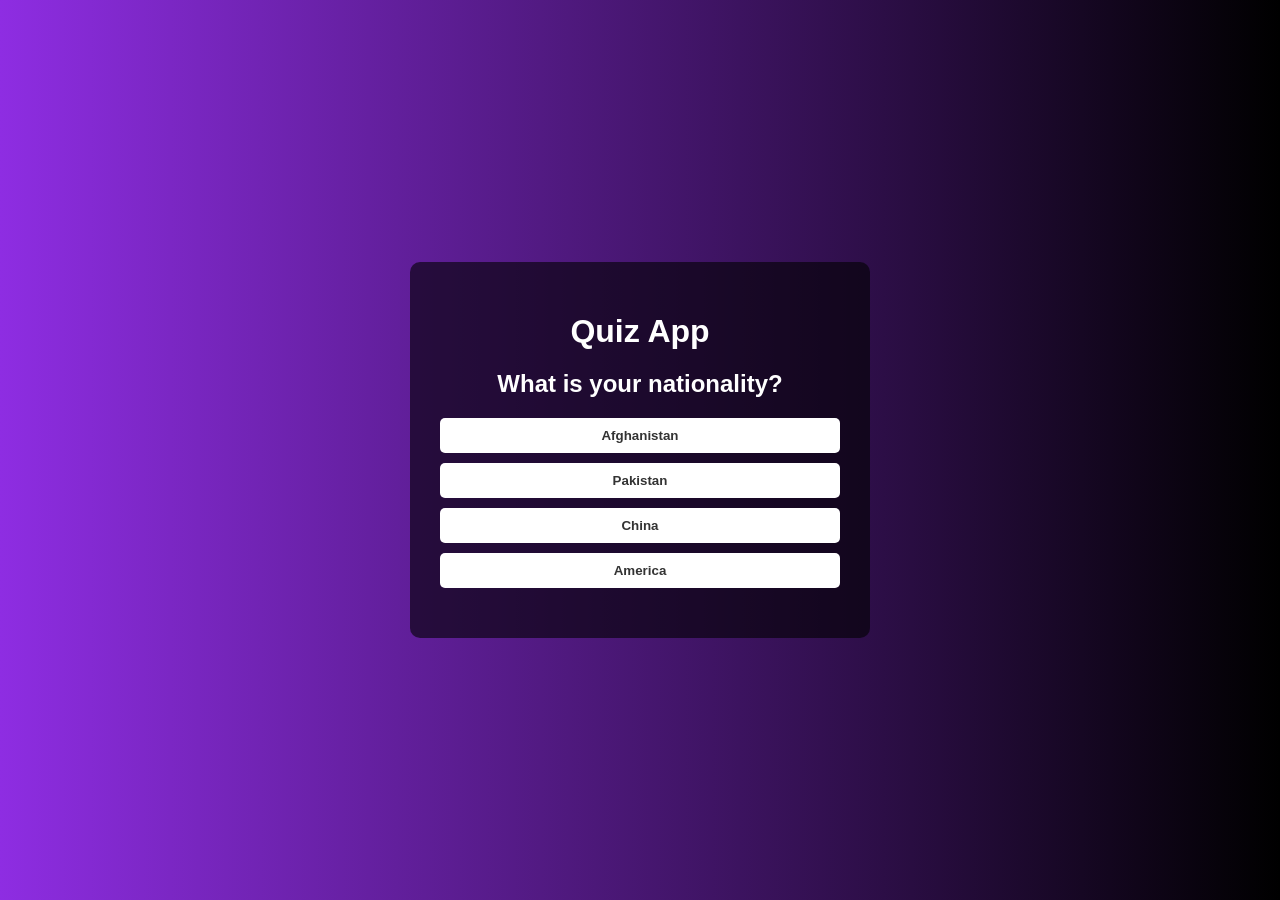
<file: index.html>
<!DOCTYPE html>
<html lang="en">
<head>
  <meta charset="UTF-8">
  <title>Quiz App</title>
  <link rel="stylesheet" href="style.css">
</head>
<body>
  <div class="quiz-container">
    <h1>Quiz App</h1>
    <div id="quiz">
      <h2 id="question">Question text</h2>
      <div id="options"></div>
      <button id="next-btn">Next</button>
      <button id="restart-btn" style="display: none;">Restart Quiz</button>
      <div id="score-container"></div>
    </div>
  </div>

  <script src="index.js"></script>
</body>
</html>
</file>
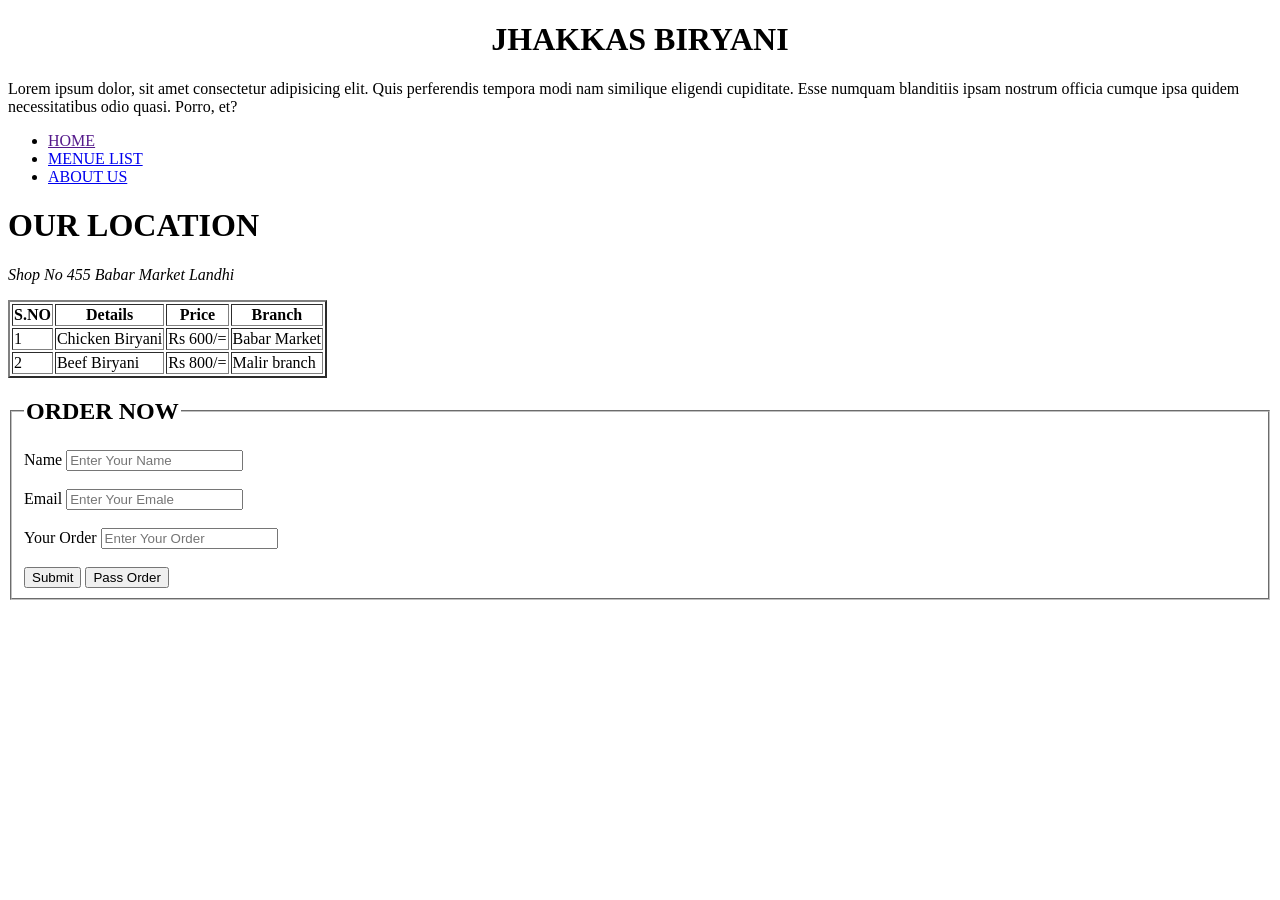
<file: class 7 code/index.html>
<!DOCTYPE html>
<html lang="en">

<head>
    <meta charset="UTF-8">
    <meta name="viewport" content="width=device-width, initial-scale=1.0">
    <title>Document</title>
</head>

<body>
    <h1 style="text-align: center;">JHAKKAS BIRYANI</h1>
    <p>Lorem ipsum dolor, sit amet consectetur adipisicing elit. Quis perferendis tempora modi nam similique eligendi
        cupiditate. Esse numquam blanditiis ipsam nostrum officia cumque ipsa quidem necessitatibus odio quasi. Porro,
        et?</p>
    <ul>
        <li><a href="">HOME</a></li>
        <li><a href="menue.html">MENUE LIST</a></li>
        <li><a href="about us.html">ABOUT US</a></li>
    </ul>
    <h1>OUR LOCATION</h1>
    <P> <i>Shop No 455 Babar Market Landhi</i></P>
    <table border="2px">
        <tr>
            <th>S.NO</th>
            <th>Details</th>
            <th>Price</th>
            <th>Branch</th>
        </tr>
        <tr>
            <td>1</td>
            <td>Chicken Biryani</td>
            <td>Rs 600/=</td>
            <td>Babar Market</td>
        </tr>
        <tr>
            <td>2</td>
            <td>Beef Biryani</td>
            <td>Rs 800/=</td>
            <td>Malir branch</td>
        </tr>
    </table>
    <fieldset>
        <legend>
            <h2>ORDER NOW</h2>
        </legend>
        <label for="Name">Name</label>
        <input type="text" name="username" placeholder="Enter Your Name"><br>
        <br>
        <label for="Email">Email</label>
        <input type="text" name="Email" required="required" placeholder="Enter Your Emale"><br><br>
        <label for="Your Order">Your Order</label>
        <input type="text" placeholder="Enter Your Order">
        <br><br>
        <input type="submit">
        <button>Pass Order</button>
    </fieldset><br><br>

</body>

</html>
</file>
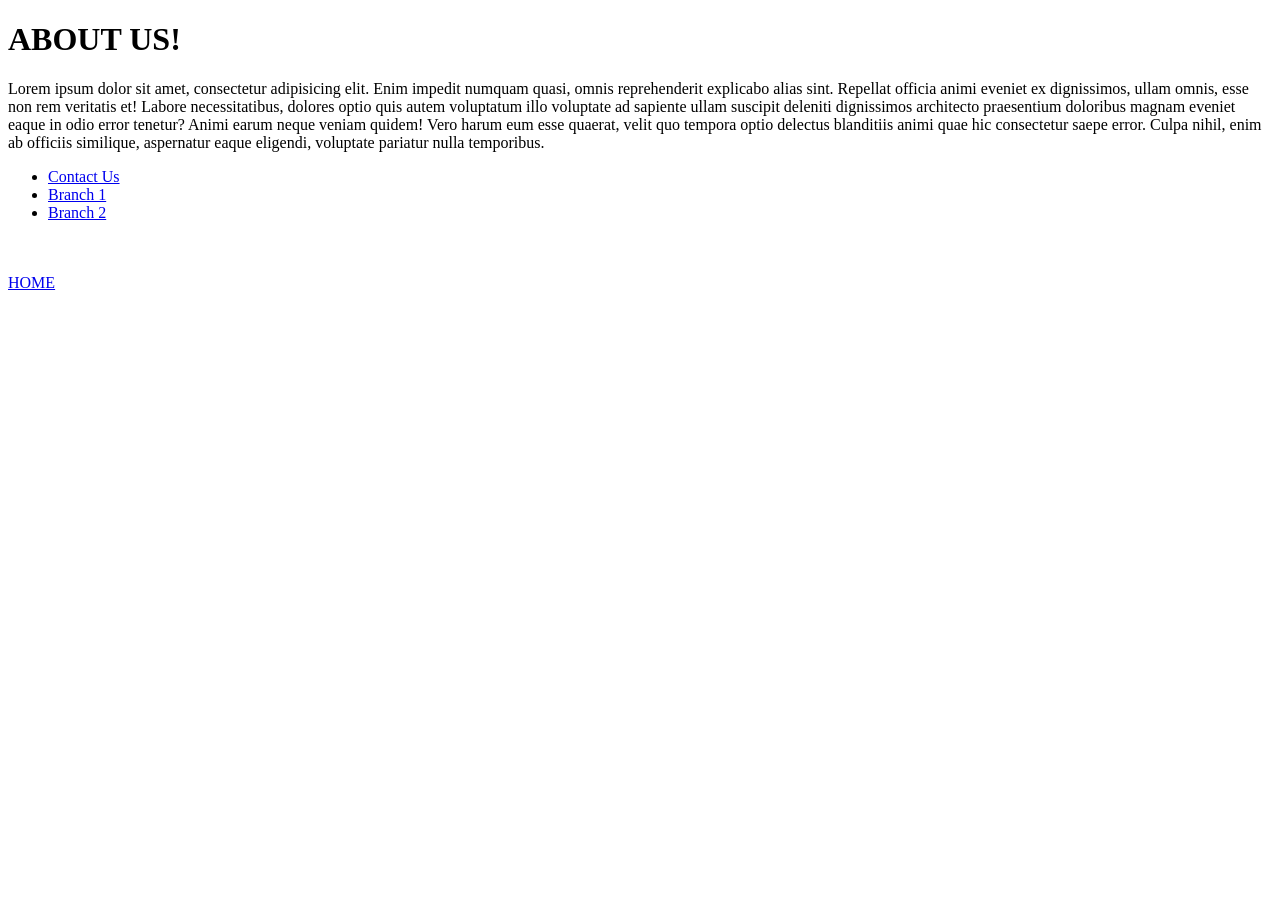
<file: class 7 code/about us.html>
<!DOCTYPE html>
<html lang="en">
<head>
    <meta charset="UTF-8">
    <meta name="viewport" content="width=device-width, initial-scale=1.0">
    <title>food streat</title>
</head>
<body>
    <h1>ABOUT US!</h1>
    <p>Lorem ipsum dolor sit amet, consectetur adipisicing elit. Enim impedit numquam quasi, omnis reprehenderit explicabo alias sint. Repellat officia animi eveniet ex dignissimos, ullam omnis, esse non rem veritatis et!
    Labore necessitatibus, dolores optio quis autem voluptatum illo voluptate ad sapiente ullam suscipit deleniti dignissimos architecto praesentium doloribus magnam eveniet eaque in odio error tenetur? Animi earum neque veniam quidem!
    Vero harum eum esse quaerat, velit quo tempora optio delectus blanditiis animi quae hic consectetur saepe error. Culpa nihil, enim ab officiis similique, aspernatur eaque eligendi, voluptate pariatur nulla temporibus.</p>
    <ul>
        <li><a href="xontact.html">Contact Us</a></li>
        <li><a href="branch1.html">Branch 1</a></li>
        <li><a href="branch2.html">Branch 2</a></li>
    </ul><br><br>
    <a href="index.html">HOME</a>
</body>
</html>
</file>
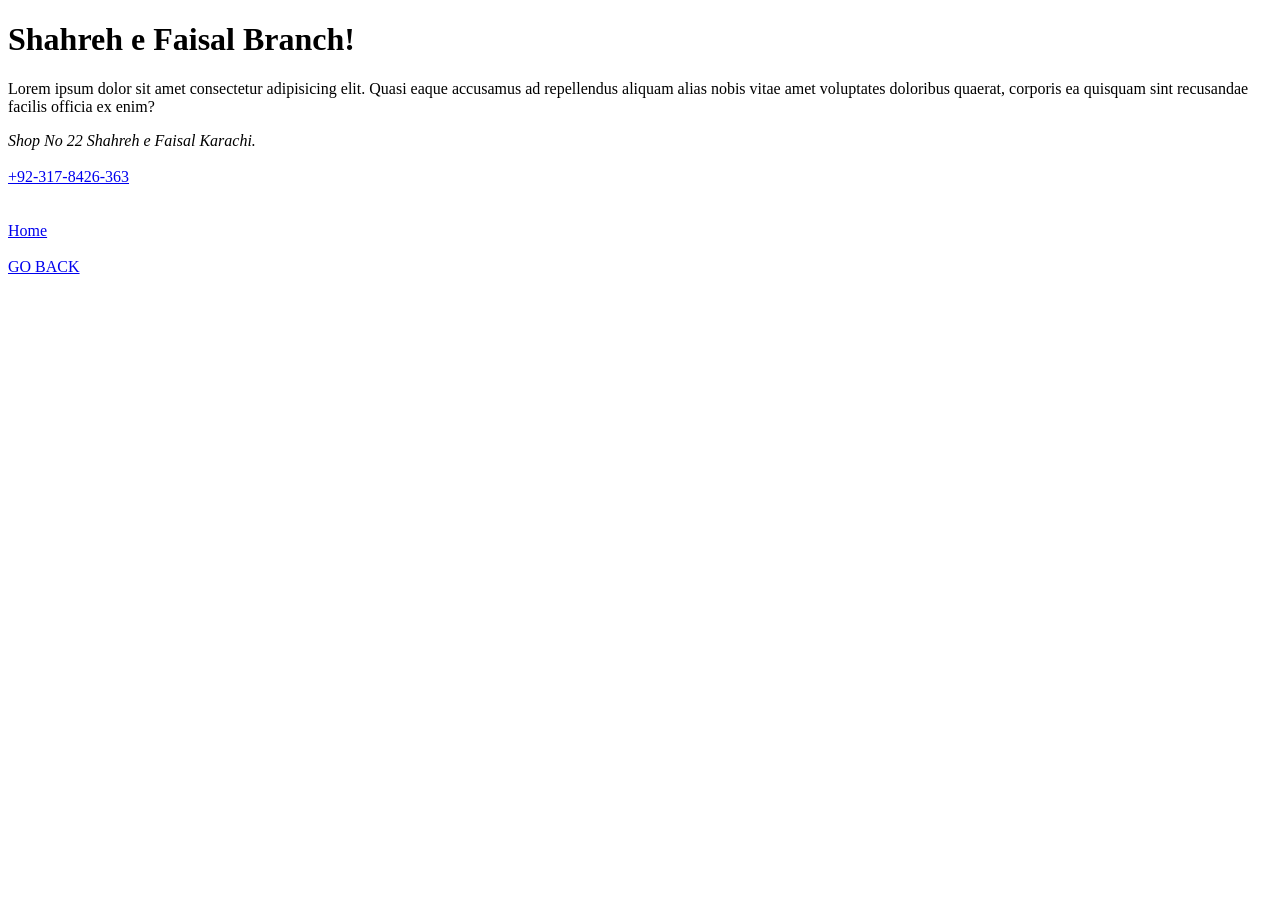
<file: class 7 code/branch1.html>
<!DOCTYPE html>
<html lang="en">
<head>
    <meta charset="UTF-8">
    <meta name="viewport" content="width=device-width, initial-scale=1.0">
    <title>Document</title>
</head>
<body>
    <h1>Shahreh e Faisal Branch!</h1>
    <p>Lorem ipsum dolor sit amet consectetur adipisicing elit. Quasi eaque accusamus ad repellendus aliquam alias nobis vitae amet voluptates doloribus quaerat, corporis ea quisquam sint recusandae facilis officia ex enim?</p>
    <i>Shop No 22 Shahreh e Faisal Karachi. </i><BR></BR>
    <a href="https://wa.link/7xpr9w">+92-317-8426-363</a>
    <br><BR></BR>
    <a href="index.html">Home</a><br><br>
    <a href="about us.html">GO BACK</a>
</body>
</html>
</file>
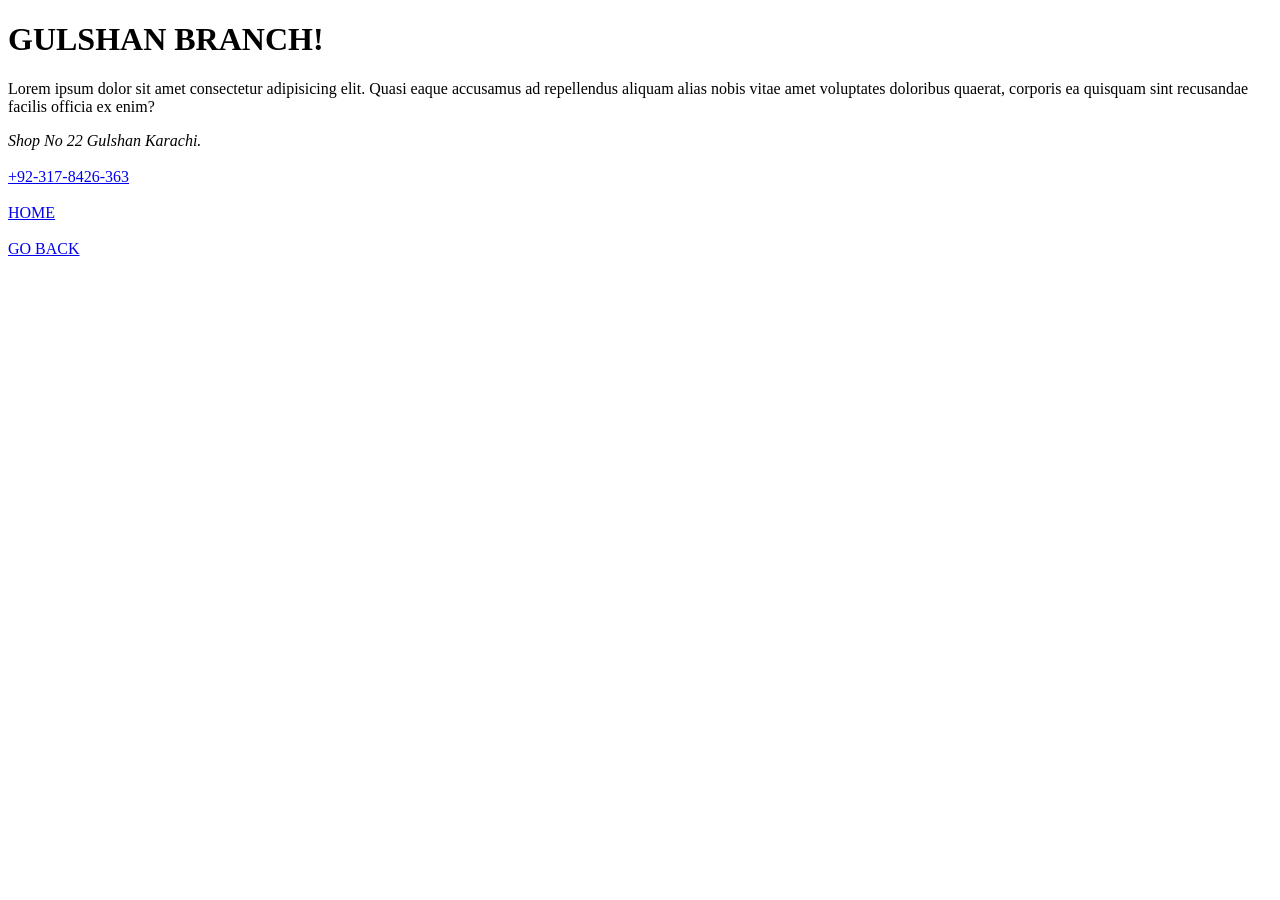
<file: class 7 code/branch2.html>
<!DOCTYPE html>
<html lang="en">
<head>
    <meta charset="UTF-8">
    <meta name="viewport" content="width=device-width, initial-scale=1.0">
    <title>Document</title>
</head>
<body>
    <h1>GULSHAN BRANCH!</h1>
    <p>Lorem ipsum dolor sit amet consectetur adipisicing elit. Quasi eaque accusamus ad repellendus aliquam alias nobis vitae amet voluptates doloribus quaerat, corporis ea quisquam sint recusandae facilis officia ex enim?</p>
    <i>Shop No 22 Gulshan Karachi. </i><br><br>
    <a href="https://wa.link/7xpr9w">+92-317-8426-363</a>
    <br><br>
    <a href="index.html">HOME</a><br><br>
    <a href="about us.html">GO BACK</a>
</body>
</html>
</file>
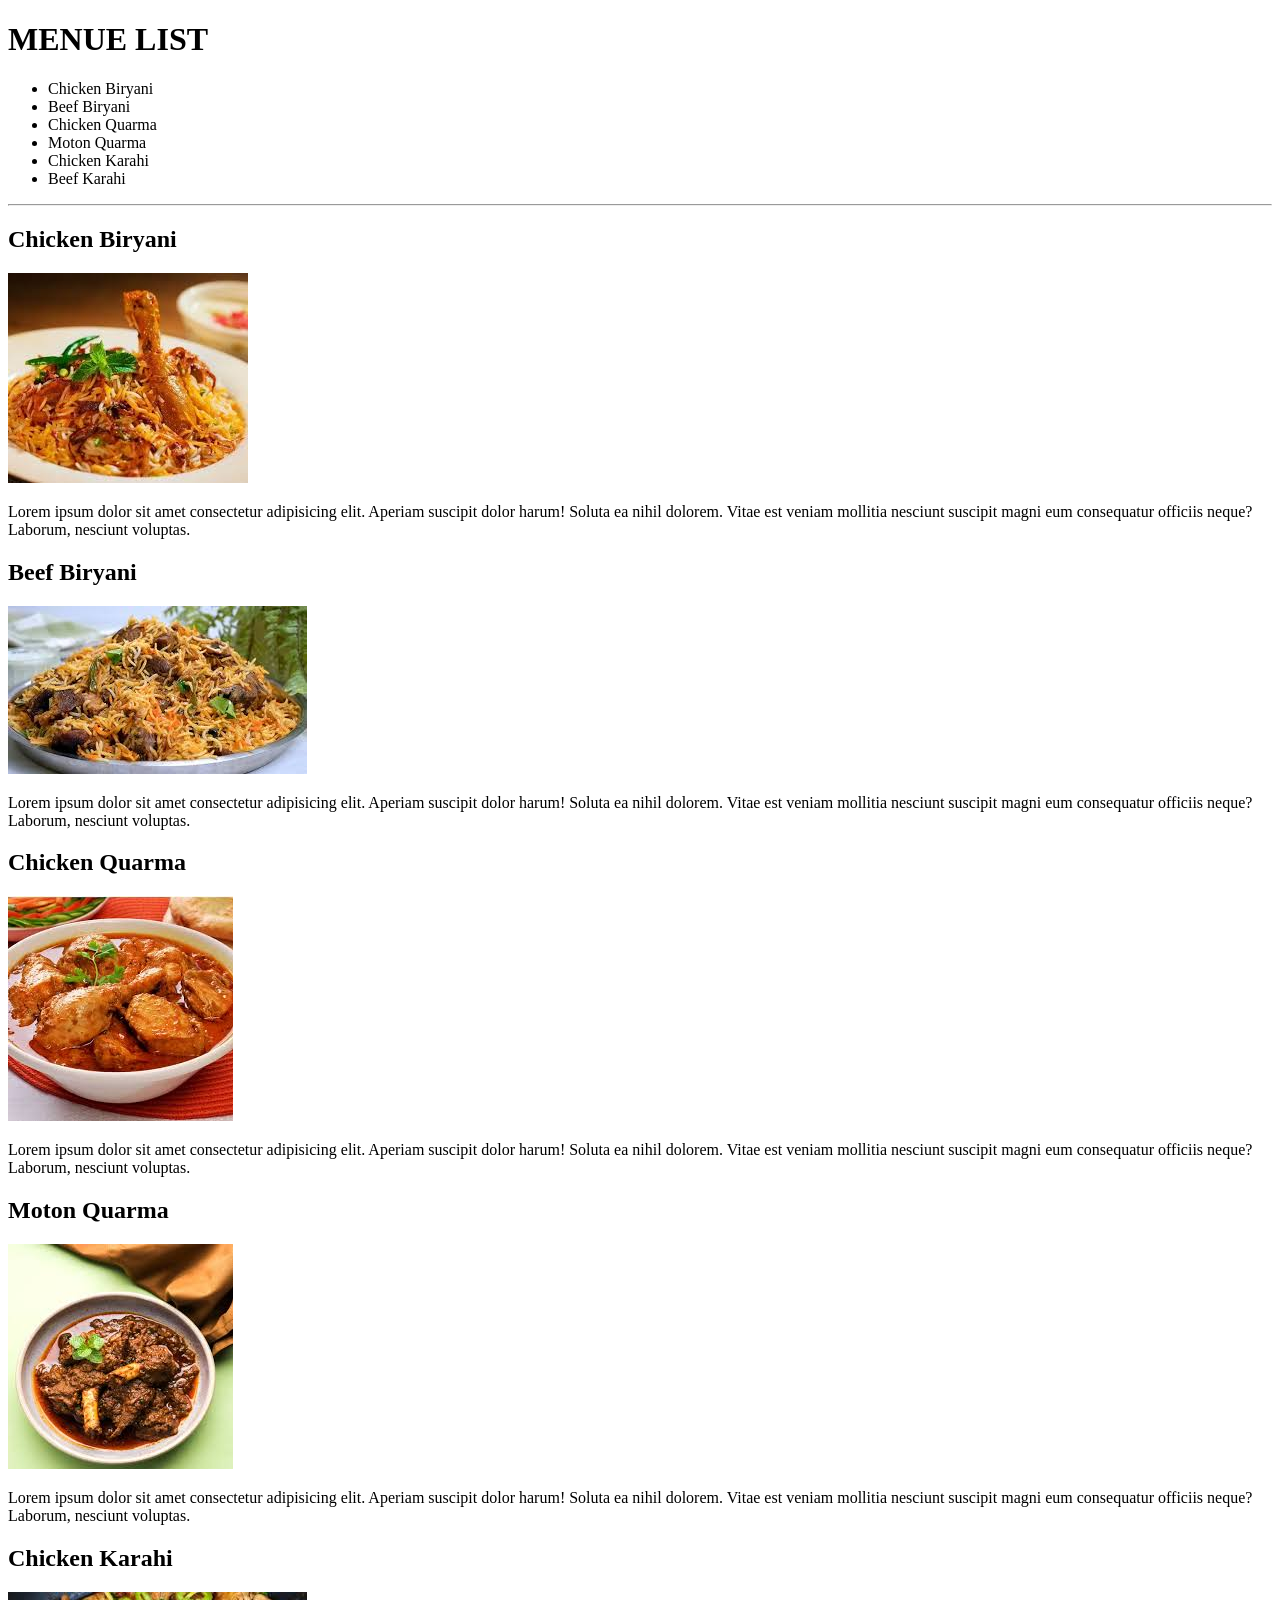
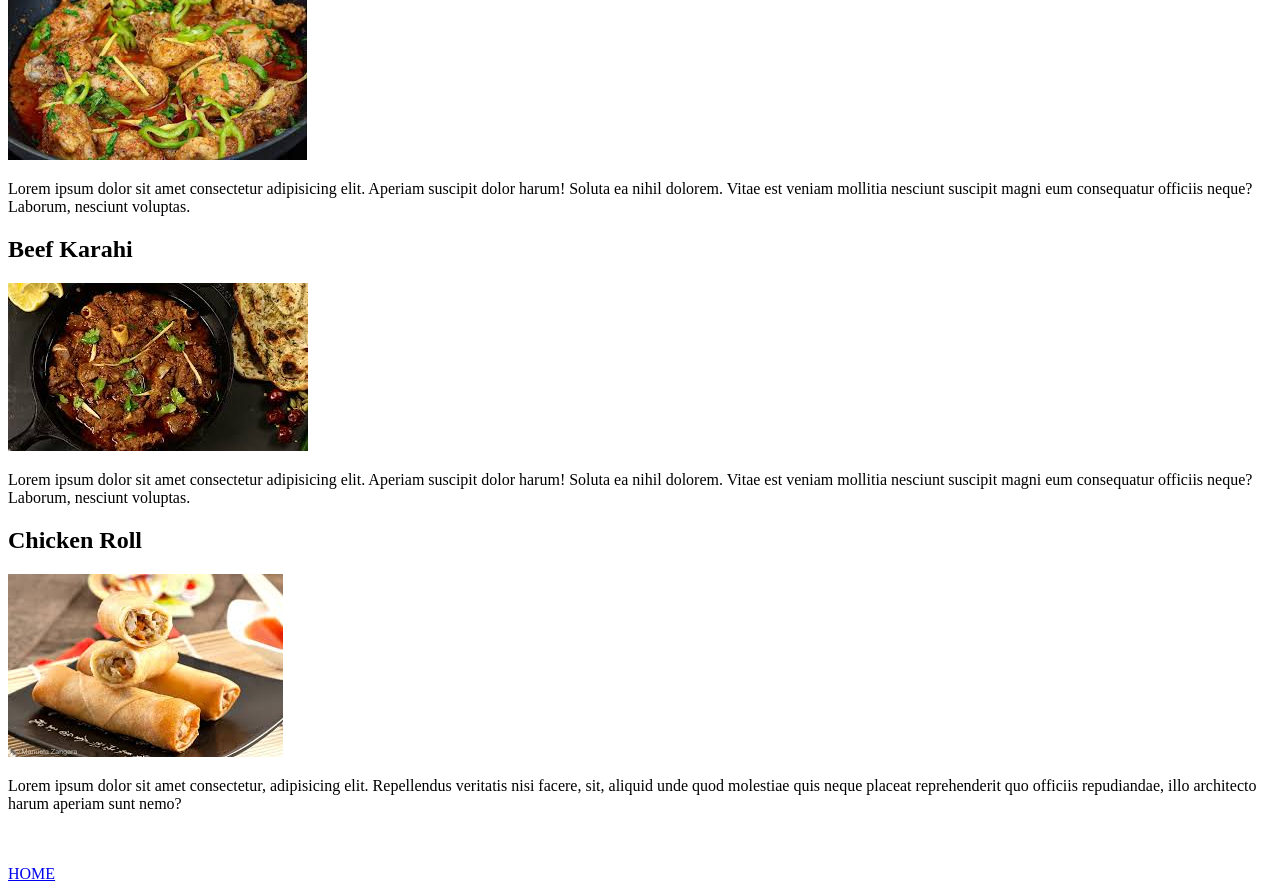
<file: class 7 code/menue.html>
<!DOCTYPE html>
<html lang="en">
<head>
    <meta charset="UTF-8">
    <meta name="viewport" content="width=device-width, initial-scale=1.0">
    <title>Document</title>
</head>
<body>
    <h1>MENUE LIST</h1>
    <ul>
        <li>Chicken Biryani</li>
        <li>Beef Biryani</li>
        <li>Chicken Quarma</li>
        <li>Moton Quarma</li>
        <li>Chicken Karahi</li>
        <li>Beef Karahi</li>
    </ul>
    <hr>
    <h2>Chicken Biryani</h2>
    <img src="[data-uri]" alt="">
    <P>Lorem ipsum dolor sit amet consectetur adipisicing elit. Aperiam suscipit dolor harum! Soluta ea nihil dolorem. Vitae est veniam mollitia nesciunt suscipit magni eum consequatur officiis neque? Laborum, nesciunt voluptas.</P>
    <h2>Beef Biryani</h2>
    <img src="[data-uri]" alt="">
    <P>Lorem ipsum dolor sit amet consectetur adipisicing elit. Aperiam suscipit dolor harum! Soluta ea nihil dolorem. Vitae est veniam mollitia nesciunt suscipit magni eum consequatur officiis neque? Laborum, nesciunt voluptas.</P>
    <h2>Chicken Quarma</h2>
    <img src="[data-uri]" alt="">
    <P>Lorem ipsum dolor sit amet consectetur adipisicing elit. Aperiam suscipit dolor harum! Soluta ea nihil dolorem. Vitae est veniam mollitia nesciunt suscipit magni eum consequatur officiis neque? Laborum, nesciunt voluptas.</P>
    <h2>Moton Quarma</h2>
    <img src="[data-uri]" alt="">
    <P>Lorem ipsum dolor sit amet consectetur adipisicing elit. Aperiam suscipit dolor harum! Soluta ea nihil dolorem. Vitae est veniam mollitia nesciunt suscipit magni eum consequatur officiis neque? Laborum, nesciunt voluptas.</P>
    <h2>Chicken Karahi</h2>
    <img src="[data-uri]" alt="">
    <P>Lorem ipsum dolor sit amet consectetur adipisicing elit. Aperiam suscipit dolor harum! Soluta ea nihil dolorem. Vitae est veniam mollitia nesciunt suscipit magni eum consequatur officiis neque? Laborum, nesciunt voluptas.</P>
    <h2>Beef Karahi</h2>
    <img src="[data-uri]" alt="">
    <P>Lorem ipsum dolor sit amet consectetur adipisicing elit. Aperiam suscipit dolor harum! Soluta ea nihil dolorem. Vitae est veniam mollitia nesciunt suscipit magni eum consequatur officiis neque? Laborum, nesciunt voluptas.</P>
    <h2>Chicken Roll</h2>
    <img src="[data-uri]" alt="">
    <p>Lorem ipsum dolor sit amet consectetur, adipisicing elit. Repellendus veritatis nisi facere, sit, aliquid unde quod molestiae quis neque placeat reprehenderit quo officiis repudiandae, illo architecto harum aperiam sunt nemo?</p>
    <br> <br>
    <a href="index.html">HOME</a>
</body>
</html>
</file>
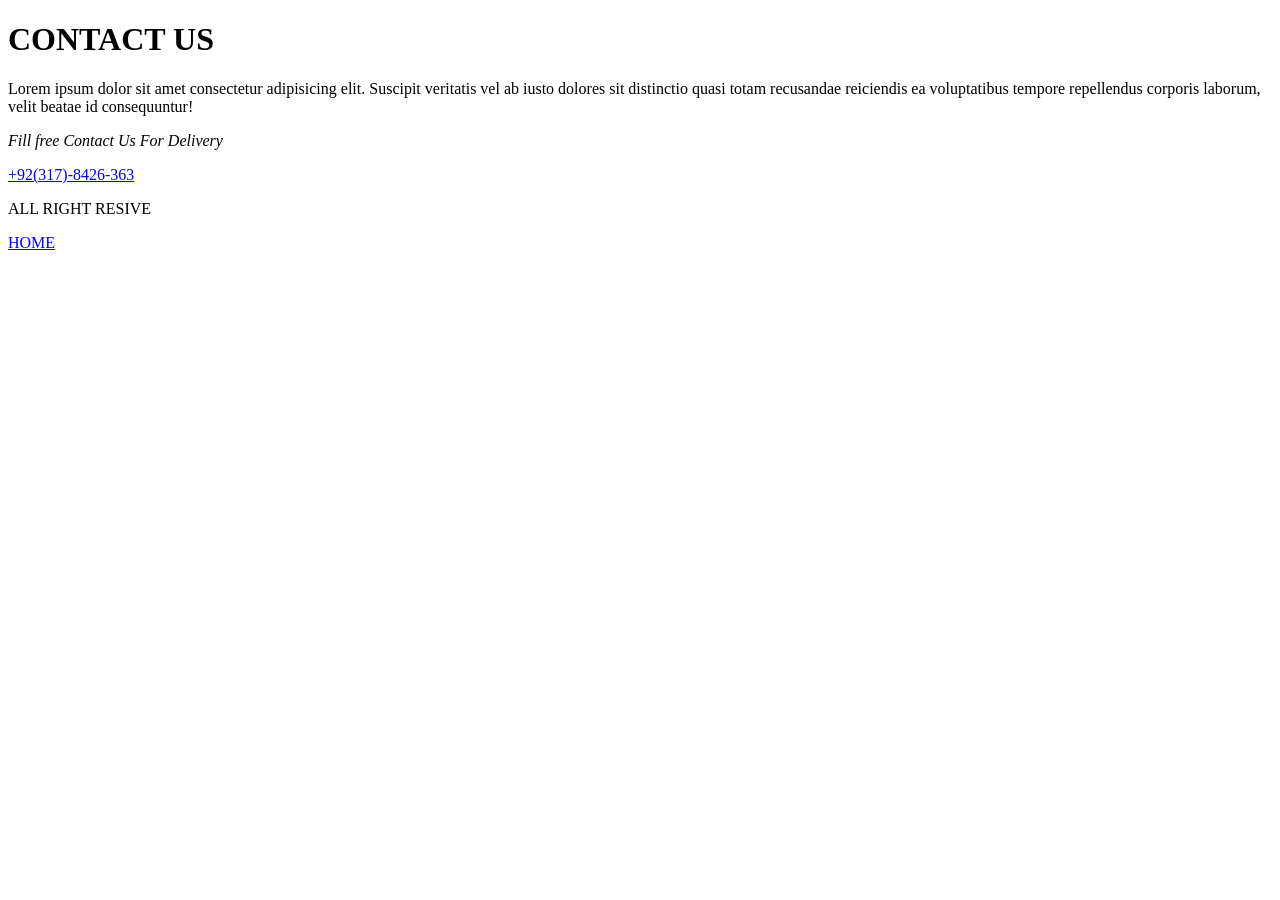
<file: class 7 code/xontact.html>
<!DOCTYPE html>
<html lang="en">
<head>
    <meta charset="UTF-8">
    <meta name="viewport" content="width=device-width, initial-scale=1.0">
    <title>Document</title>
</head>
<body>
    <h1>CONTACT US</h1>
    <p>Lorem ipsum dolor sit amet consectetur adipisicing elit. Suscipit veritatis vel ab iusto dolores sit distinctio quasi totam recusandae reiciendis ea voluptatibus tempore repellendus corporis laborum, velit beatae id consequuntur!</p>
    <p><i>Fill free Contact Us For Delivery</i> </p>
    <a href="https://wa.link/7xpr9w">+92(317)-8426-363</a>
    <p>ALL RIGHT RESIVE</p>
    <a href="index.html">HOME</a>
</body>
</html>
</file>
<file: style.css>
body {
  font-family: Arial, sans-serif;
  background: linear-gradient(to right, #8e2de2,black);
  color: #fff;
  display: flex;
  justify-content: center;
  align-items: center;
  height: 100vh;
  margin: 0;
}

.quiz-container {
  background: rgba(0, 0, 0, 0.6);
  padding: 30px;
  border-radius: 10px;
  text-align: center;
  width: 90%;
  max-width: 400px;
}

h1 {
  margin-bottom: 20px;
}

#options button {
  display: block;
  width: 100%;
  margin: 10px 0;
  padding: 10px;
  border: none;
  border-radius: 5px;
  background-color: #fff;
  color: #333;
  font-weight: bold;
  cursor: pointer;
  transition: 0.3s;
}

#options button:hover {
  background-color: #ddd;
 transition: transform 0.3s ease;
}

#next-btn,
#restart-btn {
  margin-top: 15px;
  padding: 10px 20px;
  border: none;
  background-color: #00c853;
  color: #fff;
  border-radius: 5px;
  cursor: pointer;
  display: none;
}

#score-container {
  margin-top: 20px;
  font-size: 18px;
}
</file>
